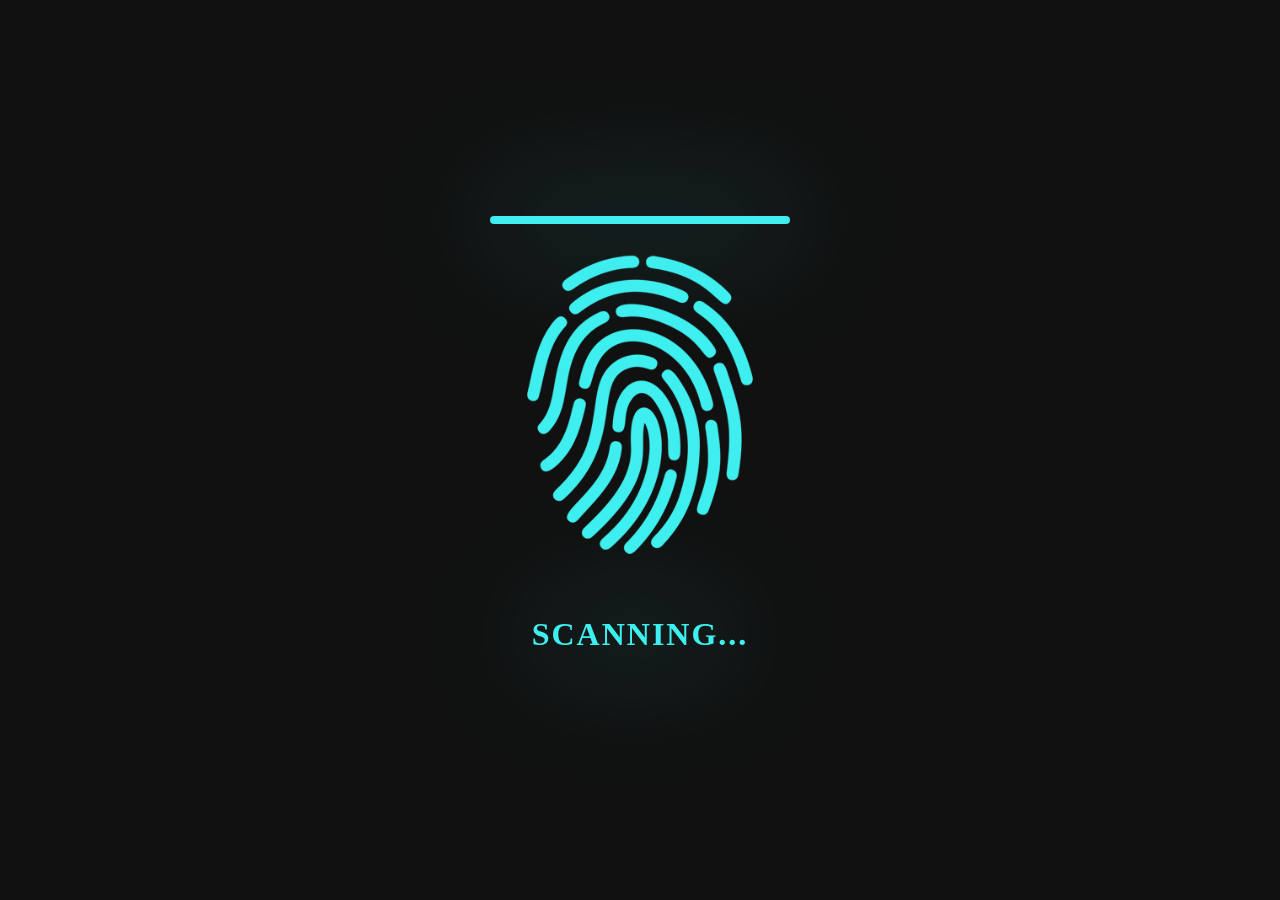
<file: index.html>
<!DOCTYPE html>
<html lang="en">
<head>
    <meta charset="UTF-8">
    <meta http-equiv="X-UA-Compatible" content="IE=edge">
    <meta name="viewport" content="width=device-width, initial-scale=1.0">
    <title>Scanning Fingerprint Animation</title>
    <link rel="stylesheet" href="index.css">
    <link rel="icon" href="fingerprint-scan.png">
</head>
<body>
    <div class="scan">
    <div class="fingerprint"></div>
    
    <h3>Scanning...</h3>
   </div>

</body>
</html>
</file>
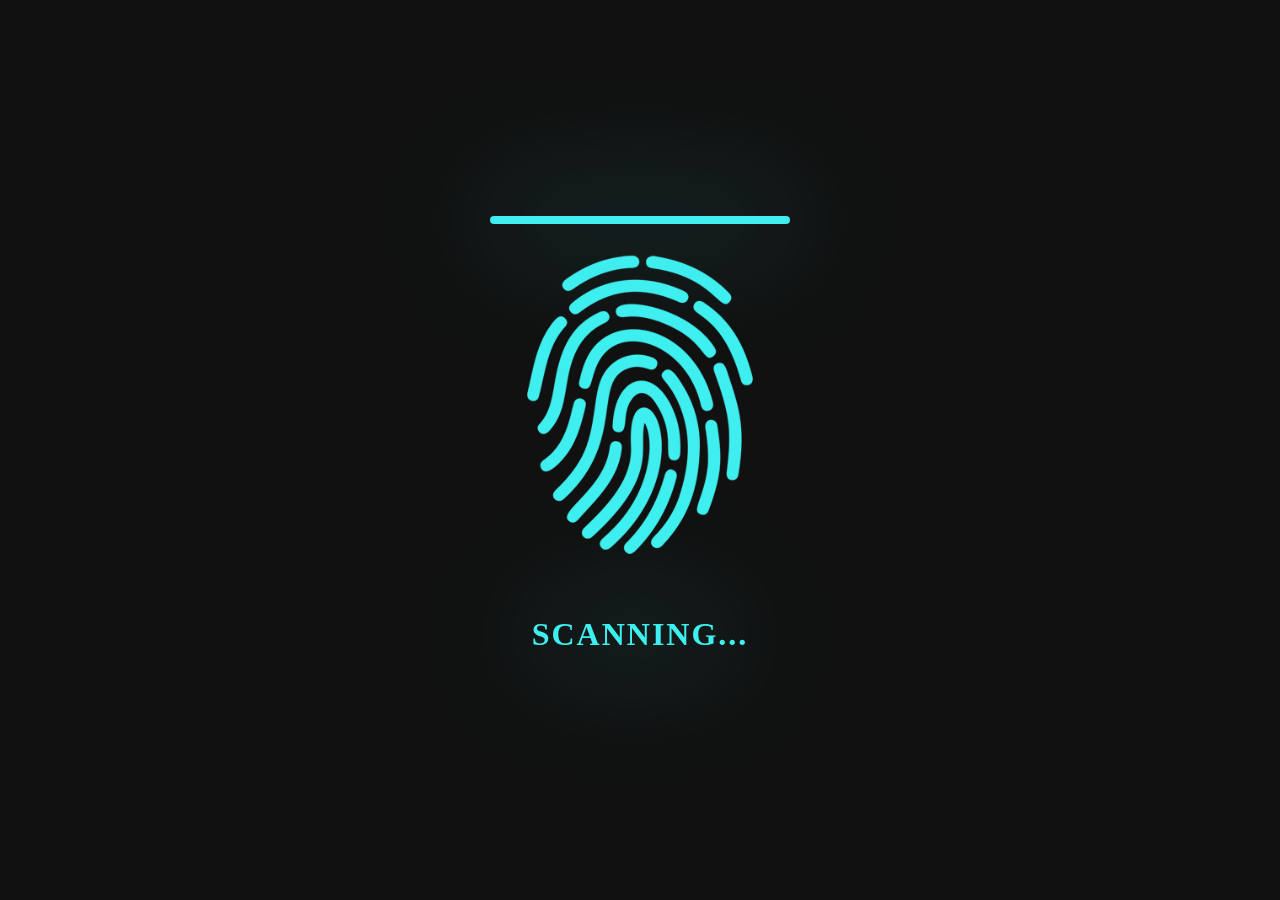
<file: Jcss fingerprint.html>
<!DOCTYPE html>
<html lang="en">
<head>
    <meta charset="UTF-8">
    <meta http-equiv="X-UA-Compatible" content="IE=edge">
    <meta name="viewport" content="width=device-width, initial-scale=1.0">
    <title>Scanning Fingerprint Animation</title>
    <link rel="stylesheet" href="jcss.css">
</head>
<body>
    <div class="scan">
    <div class="fingerprint"></div>
    
    <h3>Scanning...</h3>
   </div>

</body>
</html>
</file>
<file: index.css>
body {
    margin: 0;
    padding: 0;
    box-sizing: 0;
    font-family: consolas;
  }
  body {
    display: flex;
    justify-content: center;
    align-items: center;
    min-height: 100vh;
    background: #111;
  }
  .scan {
    position: relative;
    display: flex;
    flex-direction: column;
    align-items: center;
  }
  .scan .fingerprint {
    position: relative;
    width: 300px;
    height: 380px;
    background: url(fingerPrint_01.png);
    background-size: 300px;
  }
  .scan .fingerprint::before {
    content: "";
    position: absolute;
    top: 0;
    left: 0;
    width: 100%;
    height: 100%;
    background: url(fingerPrint_02.png);
    background-size: 300px;
    animation: animate 4s ease-in-out infinite;
  }
  @keyframes animate {
    0%,
    100% {
      height: 0%;
    }
    50% {
      height: 100%;
    }
  }
  .scan .fingerprint::after {
    content: "";
    position: absolute;
    top: 0;
    left: 0;
    width: 100%;
    height: 8px;
    background: #3fefef;
    border-radius: 8px;
    filter: drop-shadow(0 0 20px #3fefef);
    filter: drop-shadow(0 0 60px #3fefef);
    animation: animate_line 4s ease-in-out infinite;
  }
  @keyframes animate_line {
    0%,100%
     {
      top: 0%;
    }
    50% {
      top: 100%;
    }
  }
  .scan h3 
  {
  text-transform: uppercase;
  font-size: 2em;
  letter-spacing: 2px;
  margin-top: 20px;
  color: #3fefef;
  filter: drop-shadow(0 0 20px #3fefef);
  filter: drop-shadow(0 0 60px #3fefef);
  animation: animate_text 0.5s steps(1) infinite;
  
  
  }
  @keyframes animate_text
  {
      0%,100%
       {
        opacity: 0;
      }
      50% 
      {
        opacity: 1;
      }
    }
</file>
<file: jcss.css>
body {
  margin: 0;
  padding: 0;
  box-sizing: 0;
  font-family: consolas;
}
body {
  display: flex;
  justify-content: center;
  align-items: center;
  min-height: 100vh;
  background: #111;
}
.scan {
  position: relative;
  display: flex;
  flex-direction: column;
  align-items: center;
}
.scan .fingerprint {
  position: relative;
  width: 300px;
  height: 380px;
  background: url(fingerPrint_01.png);
  background-size: 300px;
}
.scan .fingerprint::before {
  content: "";
  position: absolute;
  top: 0;
  left: 0;
  width: 100%;
  height: 100%;
  background: url(fingerPrint_02.png);
  background-size: 300px;
  animation: animate 4s ease-in-out infinite;
}
@keyframes animate {
  0%,
  100% {
    height: 0%;
  }
  50% {
    height: 100%;
  }
}
.scan .fingerprint::after {
  content: "";
  position: absolute;
  top: 0;
  left: 0;
  width: 100%;
  height: 8px;
  background: #3fefef;
  border-radius: 8px;
  filter: drop-shadow(0 0 20px #3fefef);
  filter: drop-shadow(0 0 60px #3fefef);
  animation: animate_line 4s ease-in-out infinite;
}
@keyframes animate_line {
  0%,100%
   {
    top: 0%;
  }
  50% {
    top: 100%;
  }
}
.scan h3 
{
text-transform: uppercase;
font-size: 2em;
letter-spacing: 2px;
margin-top: 20px;
color: #3fefef;
filter: drop-shadow(0 0 20px #3fefef);
filter: drop-shadow(0 0 60px #3fefef);
animation: animate_text 0.5s steps(1) infinite;


}
@keyframes animate_text
{
    0%,100%
     {
      opacity: 0;
    }
    50% 
    {
      opacity: 1;
    }
  }
</file>
